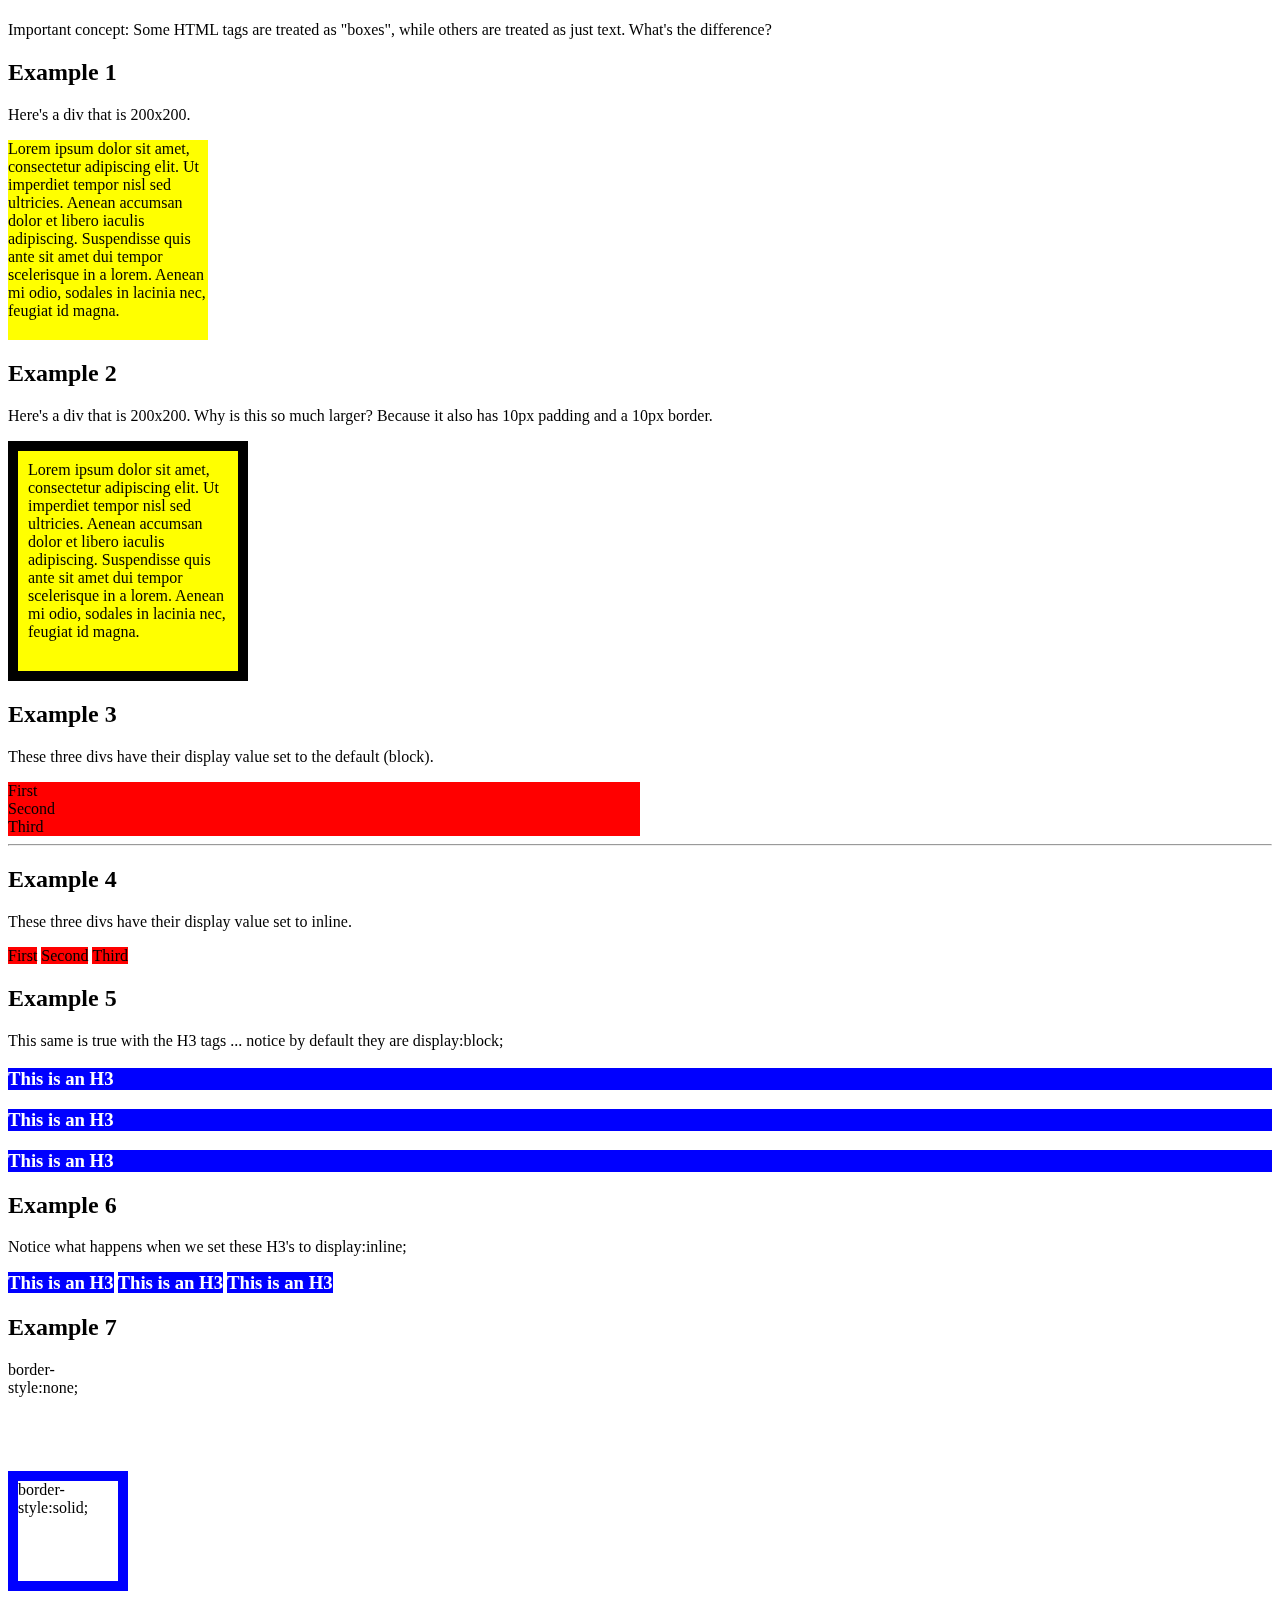
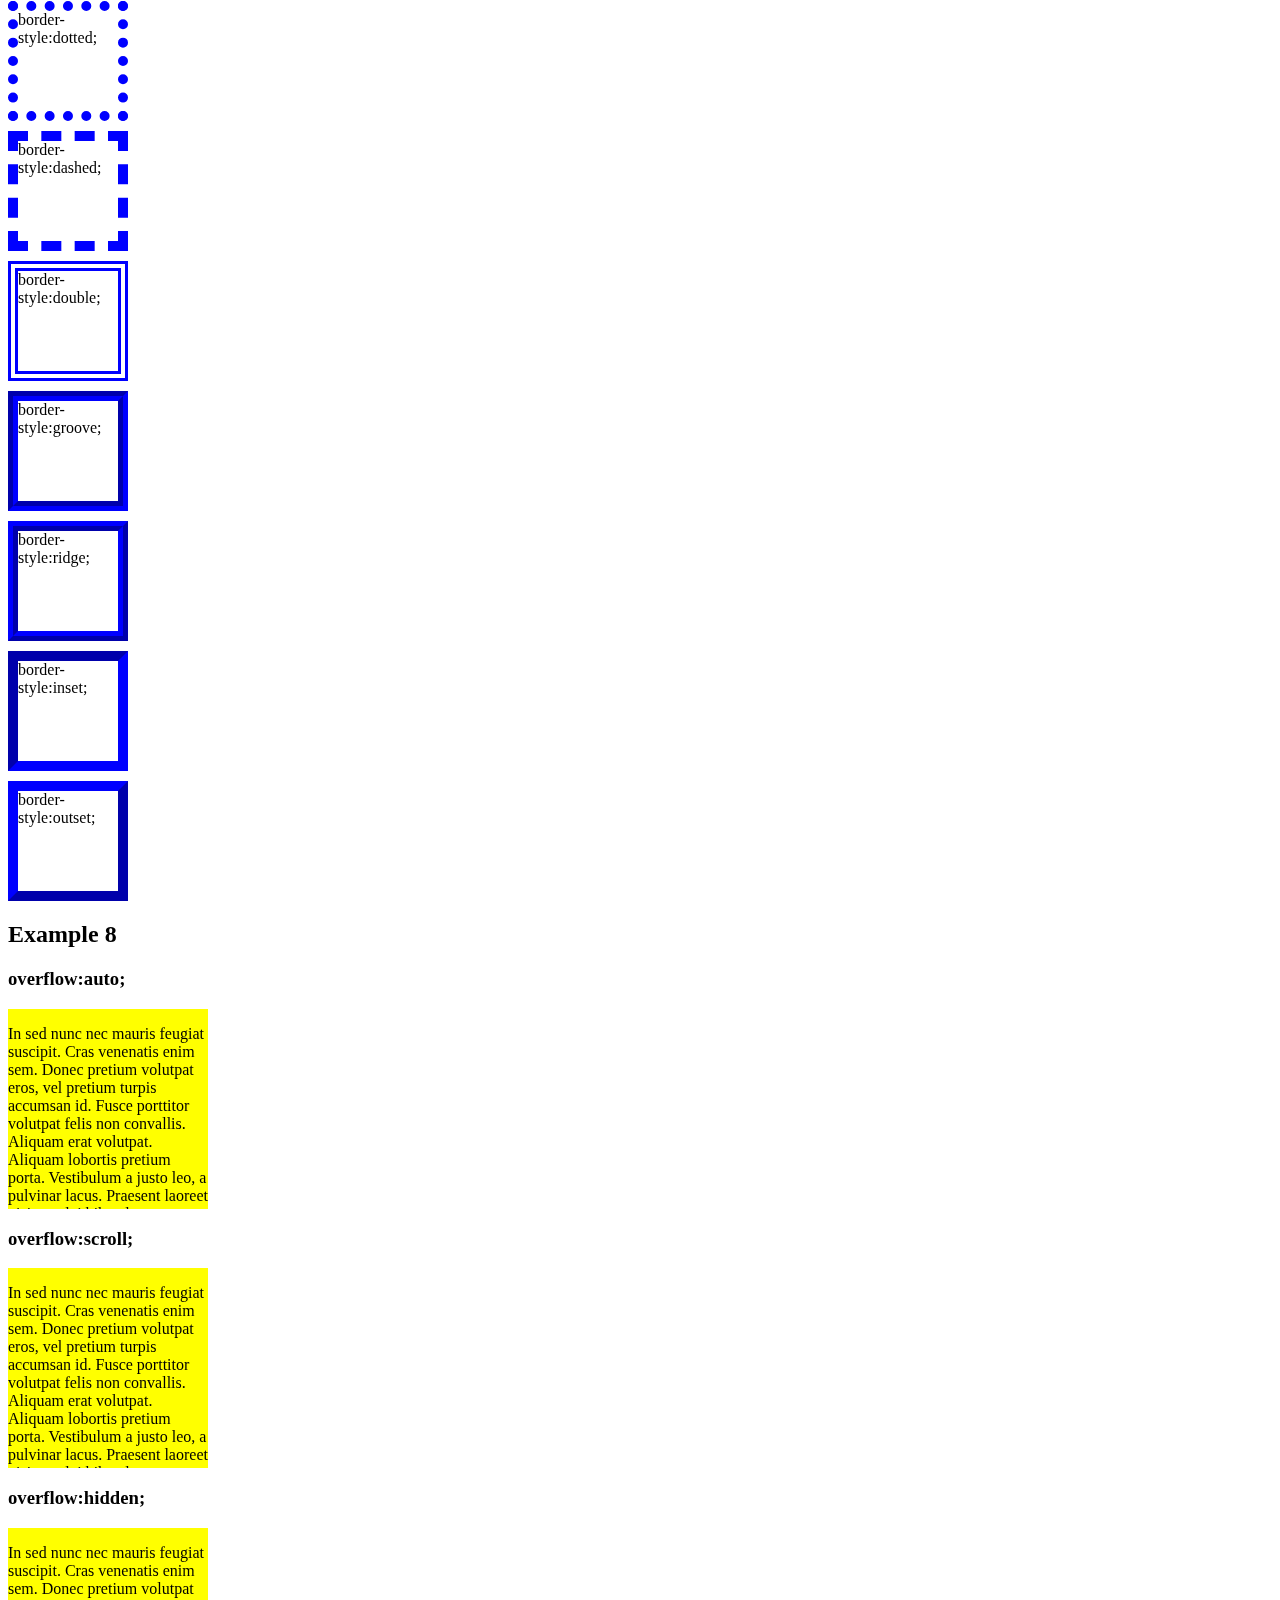
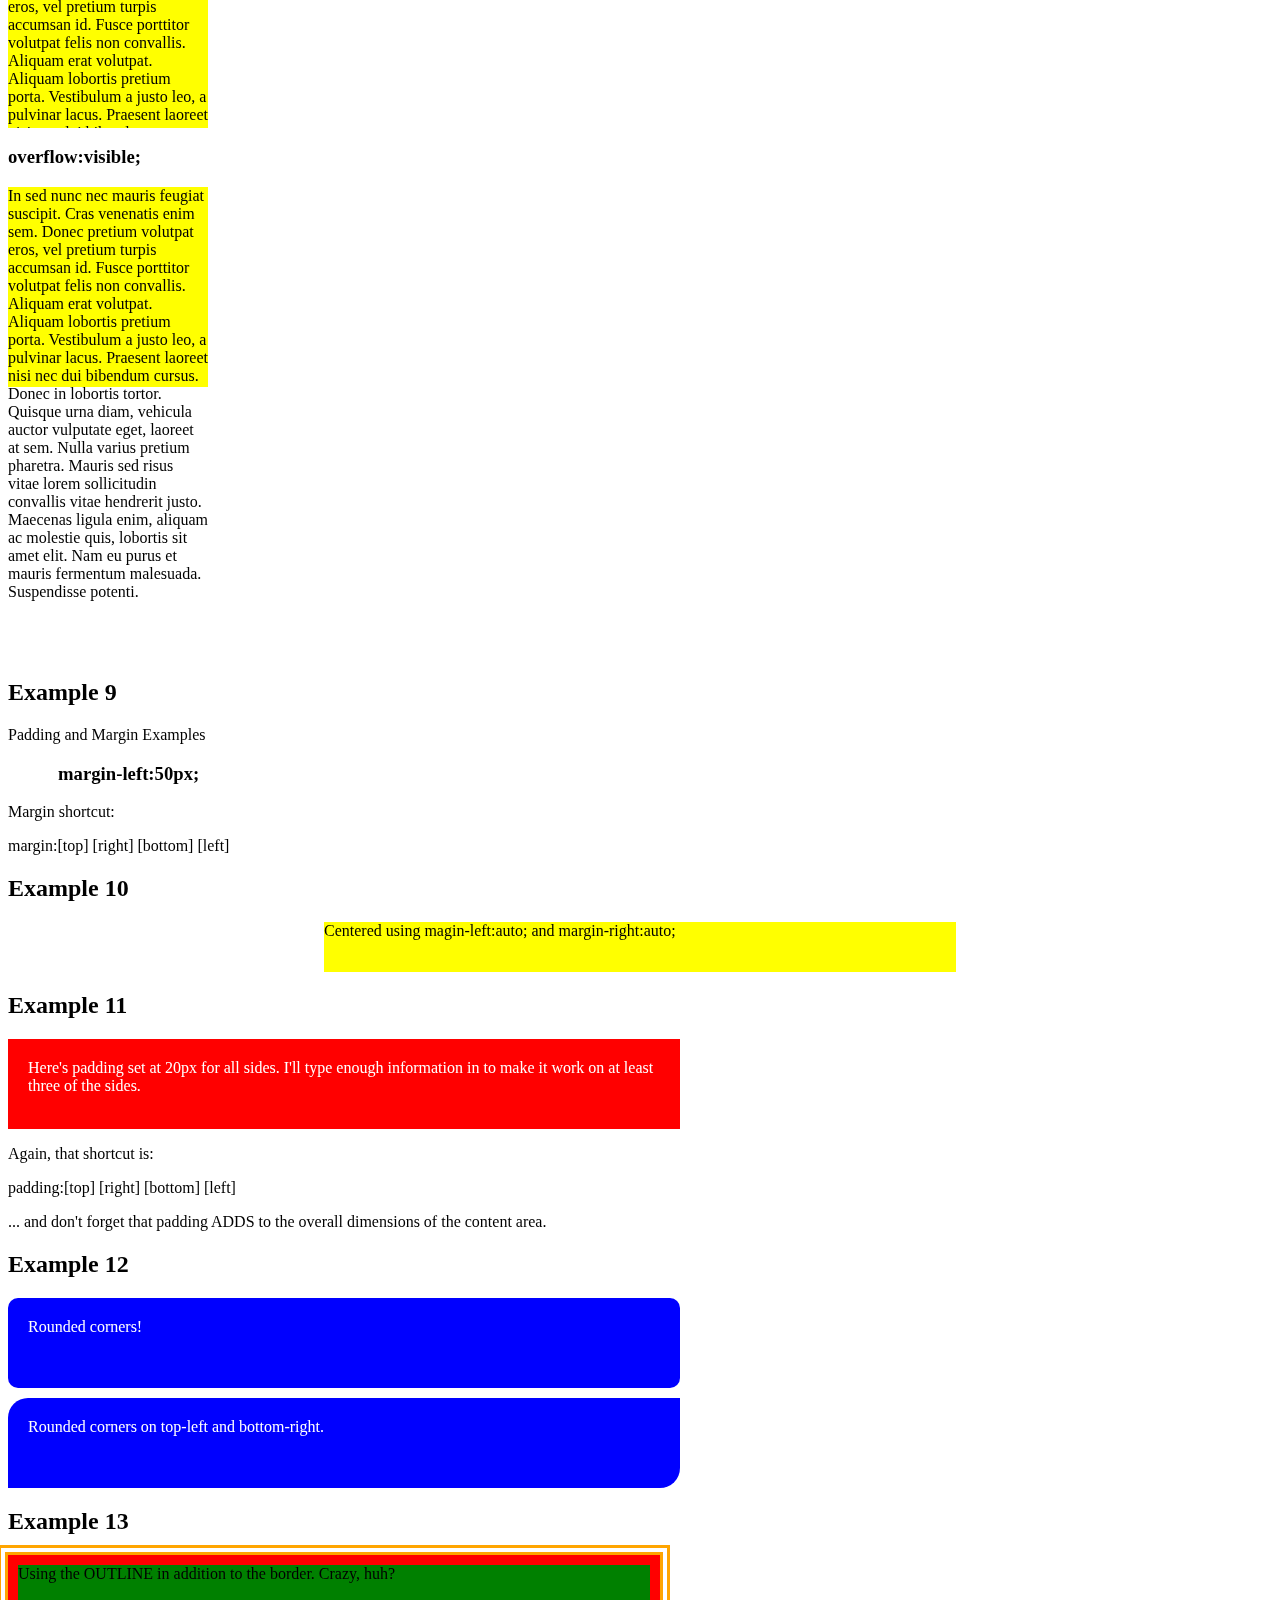
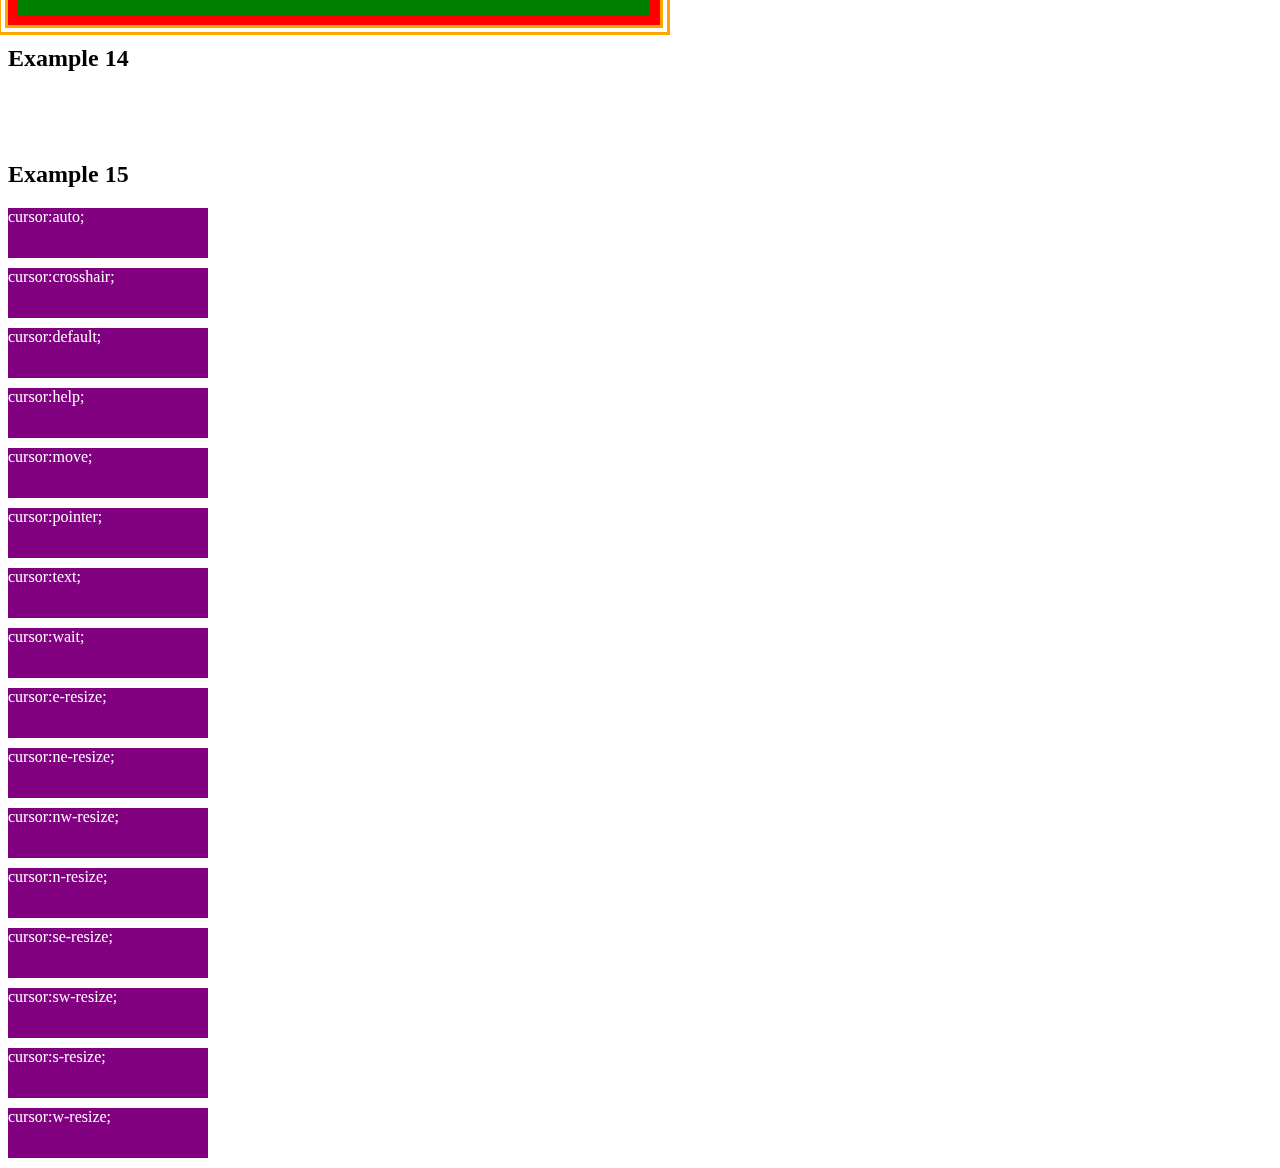
<file: BoxProp.html>
<!DOCTYPE html>
<head>
<meta charset="utf-8">
<title>Box Properties</title>

</head>
<body>
<h1></h1>


<p>Important concept: Some HTML tags are treated as "boxes", while others are treated as just text.  What's the difference?


<h2>Example 1</h2>

<p>Here's a div that is 200x200.</p>

<div style="width:200px;height:200px;background-color:yellow;margin-bottom:10px;">

Lorem ipsum dolor sit amet, consectetur adipiscing elit. Ut imperdiet tempor nisl sed ultricies. Aenean accumsan dolor et libero iaculis adipiscing. Suspendisse quis ante sit amet dui tempor scelerisque in a lorem. Aenean mi odio, sodales in lacinia nec, feugiat id magna. 

</div>


<h2>Example 2</h2>

<p>Here's a div that is 200x200.  Why is this so much larger?  Because it also has 10px padding and a 10px border.</p>

<div style="width:200px;height:200px;border:10px black solid;padding:10px;background-color:yellow;">

Lorem ipsum dolor sit amet, consectetur adipiscing elit. Ut imperdiet tempor nisl sed ultricies. Aenean accumsan dolor et libero iaculis adipiscing. Suspendisse quis ante sit amet dui tempor scelerisque in a lorem. Aenean mi odio, sodales in lacinia nec, feugiat id magna. 

</div>

<h2>Example 3</h2>

<p>These three divs have their display value set to the default (block).

<div style="width:50%;">

  <div style="background-color:red;">First</div>

  <div style="background-color:red;">Second</div>

  <div style="background-color:red;">Third</div>

</div>

<hr style="clear:both;">

<h2>Example 4</h2>

<p>These three divs have their display value set to inline.


<div style="width:50%;">

  <div style="background-color:red;display:inline;">First</div>

  <div style="background-color:red;display:inline;">Second</div>

  <div style="background-color:red;display:inline;">Third</div>

</div>


<h2>Example 5</h2>

<p>This same is true with the H3 tags ... notice by default they are display:block;

<h3 style="background-color:blue;color:white;">This is an H3</h3>
<h3 style="background-color:blue;color:white;">This is an H3</h3>
<h3 style="background-color:blue;color:white;">This is an H3</h3>

<h2>Example 6</h2>

<p>Notice what happens when we set these H3's to display:inline;

<h3 style="background-color:blue;color:white;display:inline;">This is an H3</h3>
<h3 style="background-color:blue;color:white;display:inline;">This is an H3</h3>
<h3 style="background-color:blue;color:white;display:inline;">This is an H3</h3>

<h2>Example 7</h2>

<div style="margin-bottom:10px;width:100px;height:100px;border-width:10px;border-color:blue;border-style:none;">border-style:none;</div>
<div style="margin-bottom:10px;width:100px;height:100px;border-width:10px;border-color:blue;border-style:solid;">border-style:solid;</div>
<div style="margin-bottom:10px;width:100px;height:100px;border-width:10px;border-color:blue;border-style:dotted;">border-style:dotted;</div>
<div style="margin-bottom:10px;width:100px;height:100px;border-width:10px;border-color:blue;border-style:dashed;">border-style:dashed;</div>
<div style="margin-bottom:10px;width:100px;height:100px;border-width:10px;border-color:blue;border-style:double;">border-style:double;</div>
<div style="margin-bottom:10px;width:100px;height:100px;border-width:10px;border-color:blue;border-style:groove;">border-style:groove;</div>
<div style="margin-bottom:10px;width:100px;height:100px;border-width:10px;border-color:blue;border-style:ridge;">border-style:ridge;</div>
<div style="margin-bottom:10px;width:100px;height:100px;border-width:10px;border-color:blue;border-style:inset;">border-style:inset;</div>
<div style="margin-bottom:10px;width:100px;height:100px;border-width:10px;border-color:blue;border-style:outset;">border-style:outset;</div>

<h2>Example 8</h2>

<div>

<h3>overflow:auto;</h3>

<div style="width:200px;height:200px;background-color:yellow;overflow:auto;margin-bottom:10px;">
  <p>In sed nunc nec mauris feugiat suscipit. Cras venenatis enim sem. Donec pretium volutpat eros, vel pretium turpis accumsan id. Fusce porttitor volutpat felis non convallis. Aliquam erat volutpat. Aliquam lobortis pretium porta. Vestibulum a justo leo, a pulvinar lacus. Praesent laoreet nisi nec dui bibendum cursus. Donec in lobortis tortor. Quisque urna diam, vehicula auctor vulputate eget, laoreet at sem. Nulla varius pretium pharetra. Mauris sed risus vitae lorem sollicitudin convallis vitae hendrerit justo. Maecenas ligula enim, aliquam ac molestie quis, lobortis sit amet elit. Nam eu purus et mauris fermentum malesuada. Suspendisse potenti. 
</div>

<h3>overflow:scroll;</h3>

<div style="width:200px;height:200px;background-color:yellow;overflow:scroll;margin-bottom:10px;">
  <p>In sed nunc nec mauris feugiat suscipit. Cras venenatis enim sem. Donec pretium volutpat eros, vel pretium turpis accumsan id. Fusce porttitor volutpat felis non convallis. Aliquam erat volutpat. Aliquam lobortis pretium porta. Vestibulum a justo leo, a pulvinar lacus. Praesent laoreet nisi nec dui bibendum cursus. Donec in lobortis tortor. Quisque urna diam, vehicula auctor vulputate eget, laoreet at sem. Nulla varius pretium pharetra. Mauris sed risus vitae lorem sollicitudin convallis vitae hendrerit justo. Maecenas ligula enim, aliquam ac molestie quis, lobortis sit amet elit. Nam eu purus et mauris fermentum malesuada. Suspendisse potenti. 
</div>

<h3>overflow:hidden;</h3>

<div style="width:200px;height:200px;background-color:yellow;overflow:hidden;margin-bottom:10px;">
  <p>In sed nunc nec mauris feugiat suscipit. Cras venenatis enim sem. Donec pretium volutpat eros, vel pretium turpis accumsan id. Fusce porttitor volutpat felis non convallis. Aliquam erat volutpat. Aliquam lobortis pretium porta. Vestibulum a justo leo, a pulvinar lacus. Praesent laoreet nisi nec dui bibendum cursus. Donec in lobortis tortor. Quisque urna diam, vehicula auctor vulputate eget, laoreet at sem. Nulla varius pretium pharetra. Mauris sed risus vitae lorem sollicitudin convallis vitae hendrerit justo. Maecenas ligula enim, aliquam ac molestie quis, lobortis sit amet elit. Nam eu purus et mauris fermentum malesuada. Suspendisse potenti. 
</div>

<h3>overflow:visible;</h3>

<div style="width:200px;height:200px;background-color:yellow;overflow:visible;margin-bottom:10px;">
  <p>In sed nunc nec mauris feugiat suscipit. Cras venenatis enim sem. Donec pretium volutpat eros, vel pretium turpis accumsan id. Fusce porttitor volutpat felis non convallis. Aliquam erat volutpat. Aliquam lobortis pretium porta. Vestibulum a justo leo, a pulvinar lacus. Praesent laoreet nisi nec dui bibendum cursus. Donec in lobortis tortor. Quisque urna diam, vehicula auctor vulputate eget, laoreet at sem. Nulla varius pretium pharetra. Mauris sed risus vitae lorem sollicitudin convallis vitae hendrerit justo. Maecenas ligula enim, aliquam ac molestie quis, lobortis sit amet elit. Nam eu purus et mauris fermentum malesuada. Suspendisse potenti. 
</div>

<div>

<p>&nbsp;</p>
<p>&nbsp;</p>
<p>&nbsp;</p>
<p>&nbsp;</p>
<p>&nbsp;</p>
<p>&nbsp;</p>
<p>&nbsp;</p>
<p>&nbsp;</p>

<h2 style="clear:both;">

<h2>Example 9</h2>

Padding and Margin Examples

<h3 style="margin-left:50px;">margin-left:50px;</h3>

<p>Margin shortcut:

<p>margin:[top] [right] [bottom] [left]


<h2>Example 10</h2>

<div style="width:50%;height:50px;background-color:yellow;display:block;margin-left:auto;margin-right:auto;">Centered using magin-left:auto; and margin-right:auto;</div>

<h2>Example 11</h2>

<div style="width:50%;height:50px;background-color:red;color:white;display:block;padding:20px 20px 20px 20px;">
  Here's padding set at 20px for all sides.  I'll type enough information in to make it work on at least three of the sides.
</div>

<p>Again, that shortcut is:

<p>padding:[top] [right] [bottom] [left]

<p>... and don't forget that padding ADDS to the overall dimensions of the content area. 

<h2>Example 12</h2>


<div style="width:50%;height:50px;background-color:blue;color:white;display:block;padding:20px 20px 20px 20px;border-radius:10px;margin-bottom:10px;">
  Rounded corners!
</div>

<div style="width:50%;height:50px;background-color:blue;color:white;display:block;padding:20px 20px 20px 20px;border-top-left-radius:20px;border-bottom-right-radius:20px;">
  Rounded corners on top-left and bottom-right.
</div>

<h2>Example 13</h2>

<div style="width:50%;height:50px;background-color:green;outline-color:orange;outline-width:10px;outline-style:double;border:10px solid red;">Using the OUTLINE in addition to the border.  Crazy, huh?</div>

<h2>Example 14</h2>

<div style="width:50px;height:50px;background-color:orange;visibility:hidden;">You should not see this!</div>

<h2>Example 15</h2>

<div style="width:200px;height:50px;background-color:purple;color:white;cursor:auto;margin-bottom:10px;">cursor:auto;</div>
<div style="width:200px;height:50px;background-color:purple;color:white;cursor:crosshair;margin-bottom:10px;">cursor:crosshair;</div>
<div style="width:200px;height:50px;background-color:purple;color:white;cursor:default;margin-bottom:10px;">cursor:default;</div>
<div style="width:200px;height:50px;background-color:purple;color:white;cursor:help;margin-bottom:10px;">cursor:help;</div>
<div style="width:200px;height:50px;background-color:purple;color:white;cursor:move;margin-bottom:10px;">cursor:move;</div>
<div style="width:200px;height:50px;background-color:purple;color:white;cursor:pointer;margin-bottom:10px;">cursor:pointer;</div>
<div style="width:200px;height:50px;background-color:purple;color:white;cursor:text;margin-bottom:10px;">cursor:text;</div>
<div style="width:200px;height:50px;background-color:purple;color:white;cursor:wait;margin-bottom:10px;">cursor:wait;</div>
<div style="width:200px;height:50px;background-color:purple;color:white;cursor:e-resize;margin-bottom:10px;">cursor:e-resize;</div>
<div style="width:200px;height:50px;background-color:purple;color:white;cursor:ne-resize;margin-bottom:10px;">cursor:ne-resize;</div>
<div style="width:200px;height:50px;background-color:purple;color:white;cursor:nw-resize;margin-bottom:10px;">cursor:nw-resize;</div>
<div style="width:200px;height:50px;background-color:purple;color:white;cursor:n-resize;margin-bottom:10px;">cursor:n-resize;</div>
<div style="width:200px;height:50px;background-color:purple;color:white;cursor:se-resize;margin-bottom:10px;">cursor:se-resize;</div>
<div style="width:200px;height:50px;background-color:purple;color:white;cursor:sw-resize;margin-bottom:10px;">cursor:sw-resize;</div>
<div style="width:200px;height:50px;background-color:purple;color:white;cursor:s-resize;margin-bottom:10px;">cursor:s-resize;</div>
<div style="width:200px;height:50px;background-color:purple;color:white;cursor:w-resize;margin-bottom:10px;">cursor:w-resize;</div>

</body>
</html>
</file>
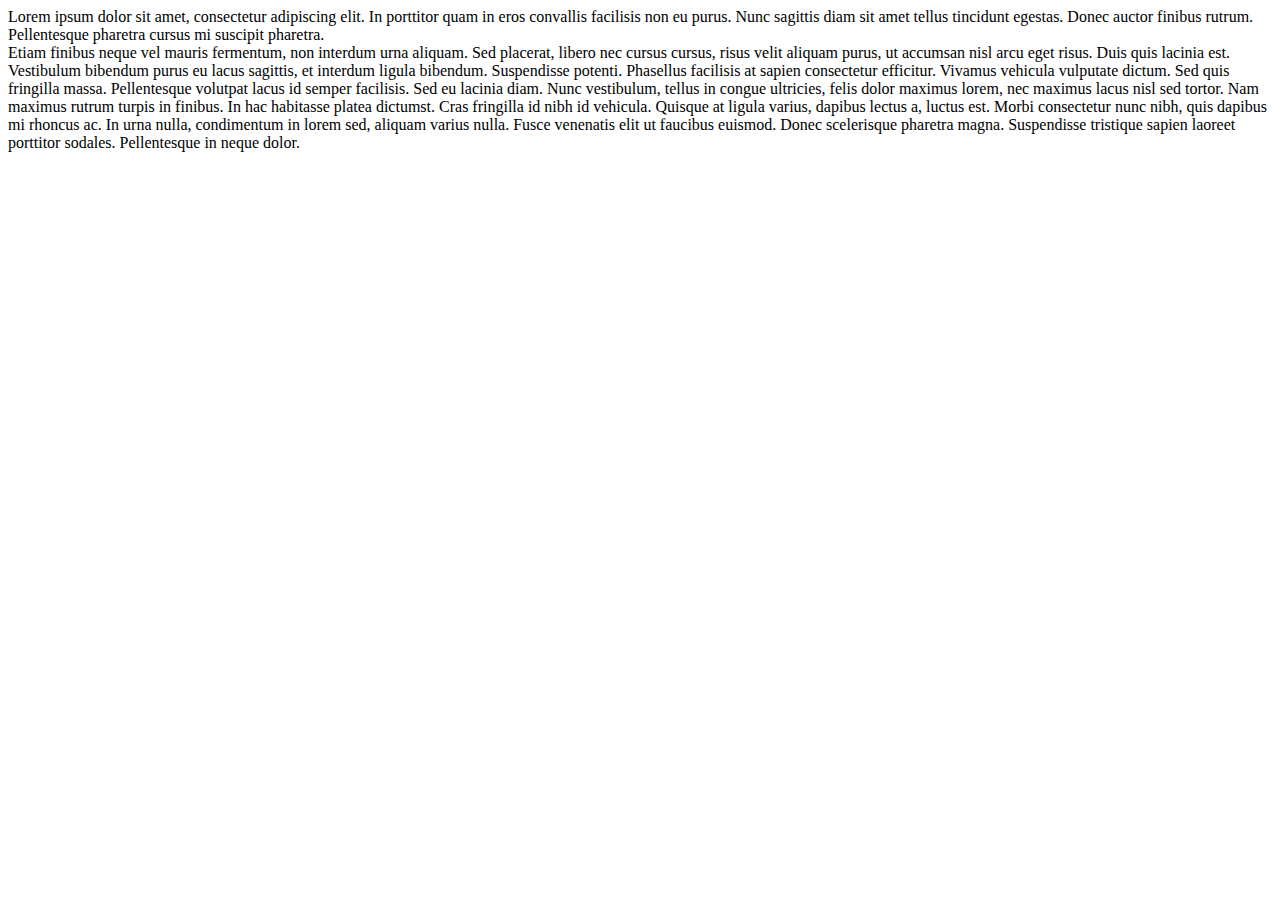
<file: BoxPropExample.html>
<!DOCTYPE html>
<html>
<head>
<title>Box Property</title>
</head>
<body>

<div>Lorem ipsum dolor sit amet, consectetur adipiscing elit. In porttitor quam in eros convallis facilisis non eu purus. Nunc sagittis diam sit amet tellus tincidunt egestas. Donec auctor finibus rutrum. Pellentesque pharetra cursus mi suscipit pharetra.</div>

Etiam finibus neque vel mauris fermentum, non interdum urna aliquam. Sed placerat, libero nec cursus cursus, risus velit aliquam purus, ut accumsan nisl arcu eget risus. Duis quis lacinia est. Vestibulum bibendum purus eu lacus sagittis, et interdum ligula bibendum. Suspendisse potenti. Phasellus facilisis at sapien consectetur efficitur. Vivamus vehicula vulputate dictum. Sed quis fringilla massa. Pellentesque volutpat lacus id semper facilisis. Sed eu lacinia diam. Nunc vestibulum, tellus in congue ultricies, felis dolor maximus lorem, nec maximus lacus nisl sed tortor. Nam maximus rutrum turpis in finibus. In hac habitasse platea dictumst. Cras fringilla id nibh id vehicula. Quisque at ligula varius, dapibus lectus a, luctus est. Morbi consectetur nunc nibh, quis dapibus mi rhoncus ac. In urna nulla, condimentum in lorem sed, aliquam varius nulla. Fusce venenatis elit ut faucibus euismod. Donec scelerisque pharetra magna. Suspendisse tristique sapien laoreet porttitor sodales. Pellentesque in neque dolor.

</body>
</html>
</file>
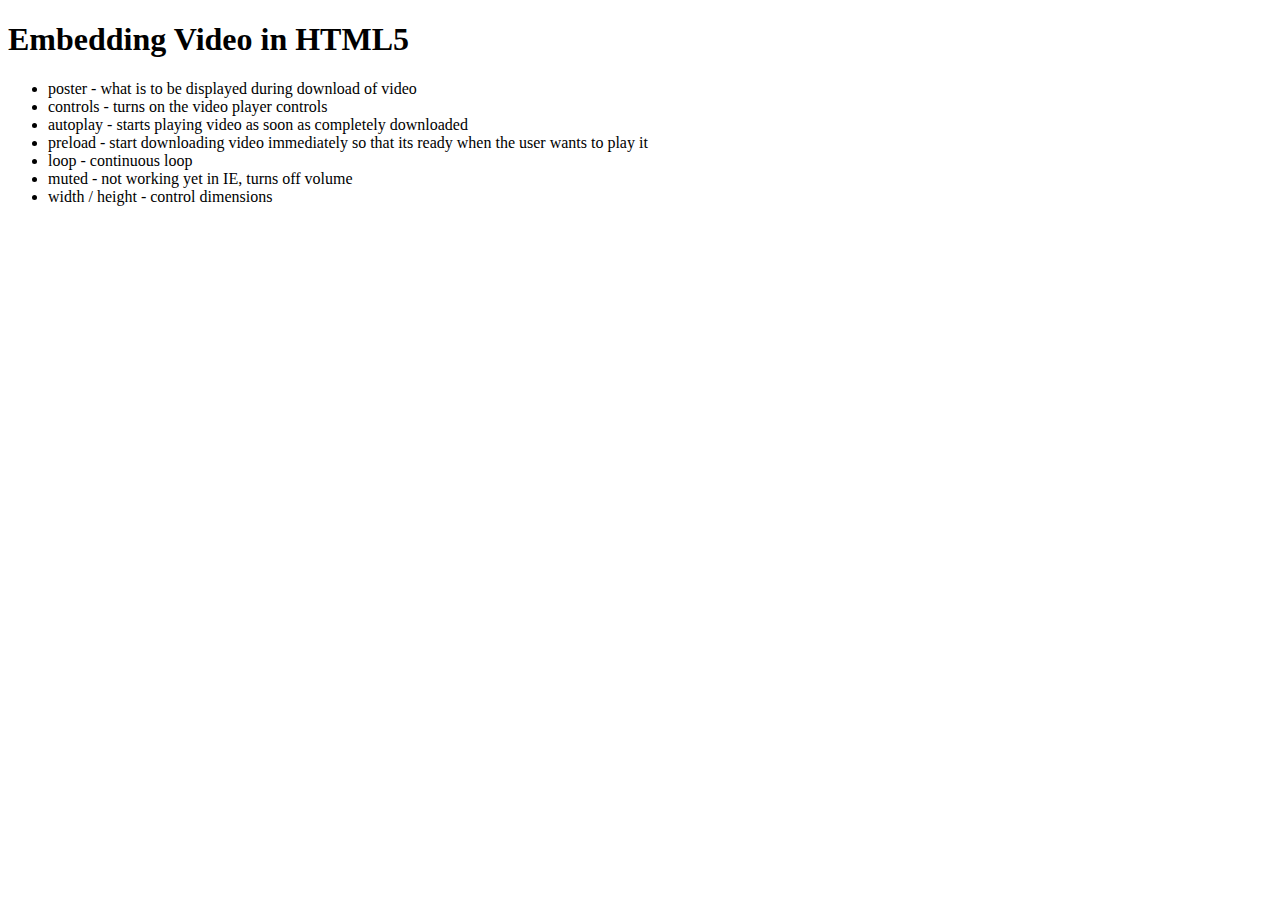
<file: EmbedVideo.html>
﻿<!DOCTYPE html>
<html>
<head>
  <meta charset="utf-8">
  <title>Embedding Video in HTML5</title>
</head>
<body>

<h1>Embedding Video in HTML5</h1>

<ul>
  <li>poster - what is to be displayed during download of video</li>
  <li>controls - turns on the video player controls</li>
  <li>autoplay - starts playing video as soon as completely downloaded</li>
  <li>preload - start downloading video immediately so that its ready when the user wants to play it</li>
  <li>loop - continuous loop</li>
  <li>muted - not working yet in IE, turns off volume</li>
  <li>width / height - control dimensions</li>
</ul>

</body>
</html>
</file>
